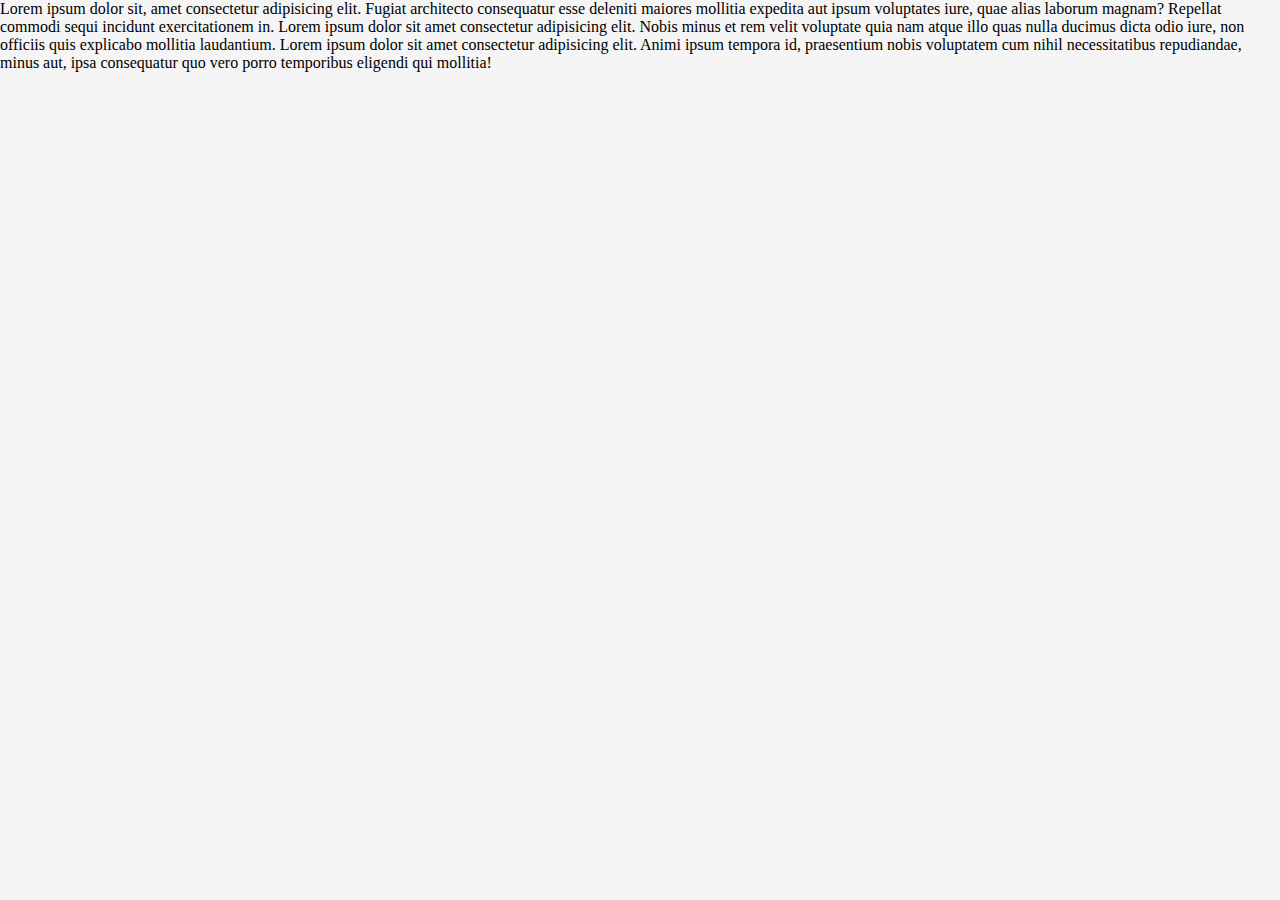
<file: html/cliente.html>
<!DOCTYPE html>
<html lang="en">
<head>
    <link rel="stylesheet" href="../CSS/Estilo.css">
    <meta charset="UTF-8">
    <meta name="viewport" content="width=device-width, initial-scale=1.0">
    <title>Document</title>
</head>
<body>
    <p class="justo">Lorem ipsum dolor sit, amet consectetur adipisicing elit. Fugiat architecto consequatur esse deleniti maiores mollitia expedita aut ipsum voluptates iure, quae alias laborum magnam? Repellat commodi sequi incidunt exercitationem in. Lorem ipsum dolor sit amet consectetur adipisicing elit. Nobis minus et rem velit voluptate quia nam atque illo quas nulla ducimus dicta odio iure, non officiis quis explicabo mollitia laudantium. Lorem ipsum dolor sit amet consectetur adipisicing elit. Animi ipsum tempora id, praesentium nobis voluptatem cum nihil necessitatibus repudiandae, minus aut, ipsa consequatur quo vero porro temporibus eligendi qui mollitia!</p>
</body>
</html>
</file>
<file: CSS/Estilo.css>
*{
    margin: 0;
    padding: 0;
    box-sizing: border-box;
}


body{
    background-color: #f5f5f5;
 
}

.logo{
    position: absolute;
    font-size: 1.5rem;
    top: 10px;
    left: 10px;
    font-weight: bolder;
}
p.sign{
    font-size: 1.5rem;
    font-weight: 700;
    text-align: center;
    text-transform: uppercase;

}
/*menu*/
nav{
    padding: 0 10px;
    position: static;
    width: 100%;
    background: #FFF;
    box-sizing: border-box;
    height: 100px;

}
nav .itens-menu{
    float: right;
    color: #fff;
}
nav ul{
    list-style: none;
    display: flex
}
nav .itens-menu ul li{
    padding: 30px;
    text-transform: uppercase;
    font-size: 1.2rem;
    font-weight: bold;

}
nav .itens-menu ul li a{
    text-decoration: none;
    color: #162c3b;
}
nav .itens-menu ul li a:hover{
    color: darkgreen;
    border-bottom: 1px dashed darkgreen;

}
.toglemenu{
    color: #fff;
    float: right;
    line-height: 80px;
    font-size: 40px;
    cursor: pointer;
    display: block;
}
/*menu fim*/

/*CARROSEL*/

#carosel img{
    height:calc(80vh);
    width: 100%;
}
#carosel .carousel-inner .carousel-caption{
    position: absolute;
    top: 40%;
    color:darkslategray;
    opacity: .9;
    font-weight: bold;
}
/*FIM CARROSEL*/
/*CORPOS*/


/*CORPO 1*/
.corpo1,.corpo2,.corpo4{
    background: #fff;
    padding: 100px;
}

.display-4{
    display: flex;
    justify-content:center;
    align-items: center;
    text-transform: uppercase;
    font-size: 2em;
    font-weight: bolder;
    padding-bottom: 2%;
    top: 0;
}
.corpo4{
    height: 50vh;
}
.corpo .row{
    display: flex;
    justify-content: center;
    align-content: center;
    
}
.jumbotron,.corpo4{
    padding: 80px;
    font-size: 1.1em;
    text-align: justify;
}
/*FIM CORPOS*/

/*Carossel movel*/
.corpo6 {
    display: grid;
    height: 100%;
    place-items: center;
    text-align: center;
    background: #f2f2f2;
    padding: 80px;
}
.slider{
    max-width: 1100px;
    display: flex;
  
  }
  .slider .card{
    flex: 2;
    margin: 0 10px;
    background: #fff;
    width:80% ;
  }
  .slider .card .img{
    height: 200px;
    width: 100%;
  }
  .slider .card .img img{
    height: 100%;
    width: 100%;
    
  }
  .slider .card .content{
    padding: 10px 20px;
  }
  .card .content .title{
    font-size: 25px;
    font-weight: 600;
  }
  .card .content .sub-title{
    font-size: 20px;
    font-weight: 600;
    color: #162c3b;
    line-height: 20px;
  }
  .card .content p{
    text-align: justify;
    margin: 10px 0;
  }
  .card .content .btn{
    display: block;
    text-align: left;
    margin: 10px 0;
  }
  .card .content .btn button{
    background: #0b3d31;
    color: #fff;
    border: none;
    outline: none;
    font-size: 17px;
    padding: 5px 8px;
    border-radius: 5px;
    cursor: pointer;
    transition: 0.2s;
  }
  .card .content .btn button:hover{
    transform: scale(0.9);
  }
  
/*Carossel movel*/

/* RODAPE*/
footer{
    padding: 20px 80px;
    display: flex;
    justify-content: space-between;
    align-items: center;
    background: #162c3b;
    color: #fff;
}
footer .container .ull{

    display: flex;
    justify-content: center;
    align-items: center;
}
footer p{
    display: inline-block;
    margin: 0 10px;
}
footer .container,.row{
    border-bottom: 0;
    flex-direction: row-reverse;
}
footer a{
    padding: 0 10px;
}
footer .btn-link{
    list-style: none;
    text-decoration: none;
    color: #fff;
}
/*p{
    display: flex;
    justify-content:center;
    align-items: center;
    text-align: justify;
}*/

.card-img-top{
box-shadow: 1px 2px 10px rgba(1, 3,1,.2);
    border: 5px solid #fff;


}
.corpo2 .card .card-img-top{
    border-radius:50%;
    height: 200px;
    width: 200px;
    
}
.corpo2 .card{
    display: flex;
    align-items: center;
    justify-content: center;
    flex-direction: row;
    flex-wrap: wrap;
    text-align: center;
}

.card{
    border:none;

}
/*TAMANHO PARA TELAS PEQUENAS*/


@media (max-width:1124px) {
    nav{
        padding: 0 10px;
        background: #162c3b;
        box-sizing: border-box;
        height: 50px;

    }
    nav .itens-menu ul li{
        padding: 10px;
        text-transform: uppercase;
        font-size: .7rem;
        font-weight: bold;

    }
    nav .itens-menu ul li a{
        text-decoration: none;
        color: #fff;
    }
    nav .itens-menu ul li a:hover{
        color: #666666;
        border-bottom: 2px solid darkgreen;

    }

.col{
    padding-bottom:30px ;
}
  .jumbotron .corpo2, .corpo1,.corpo4{
        padding: 30px;
    }
    .display-4{
        font-weight: bold;
        font-size: 1em;
    }
    footer {
        padding: 20px 50px;
        flex-direction: column-reverse;
        text-align: center;
    }
    footer .ull {
        margin-bottom: 10px;
        font-size: .8em;
    }
    footer a{
        padding: 0 2px;
        font-size: .8em;
    }

}
</file>
